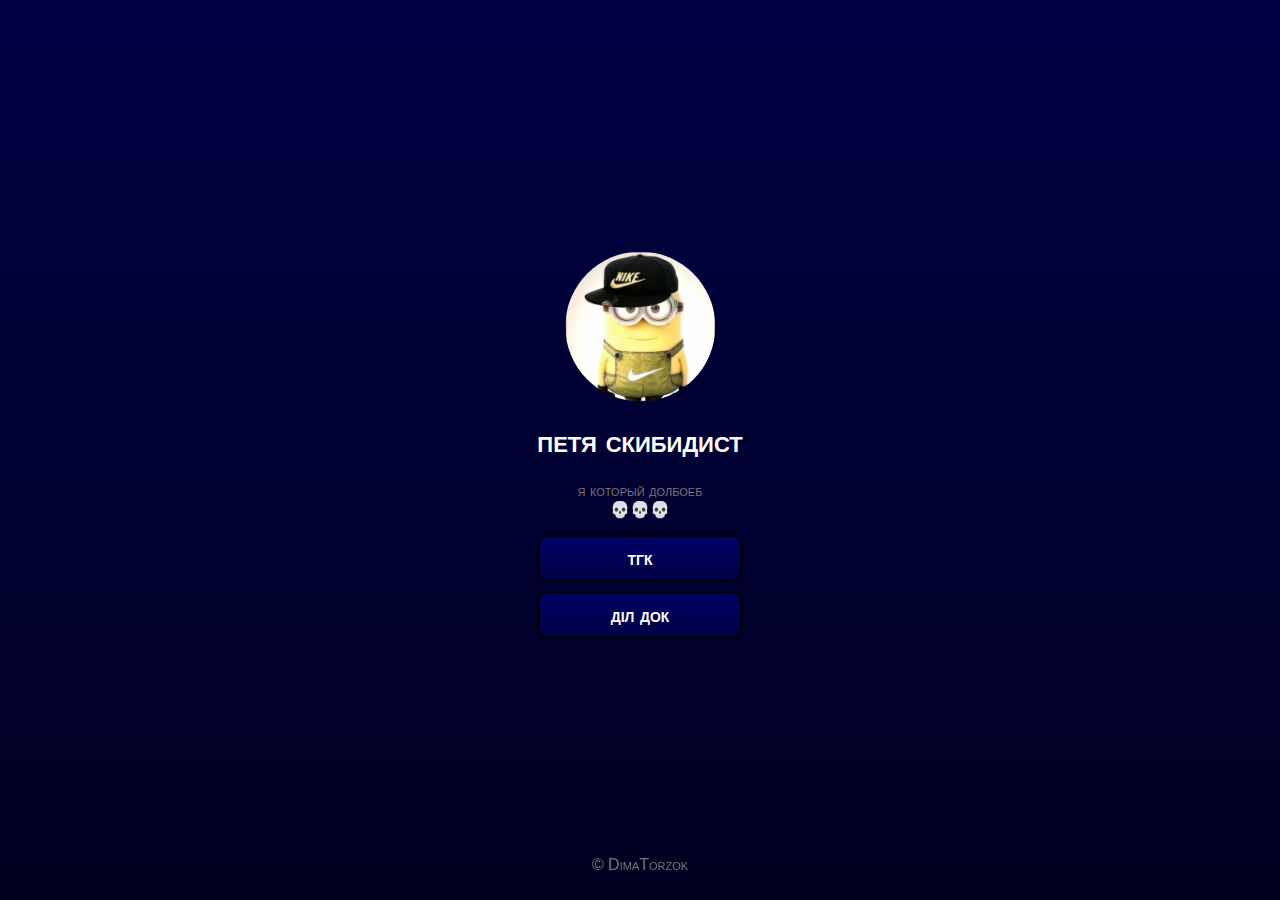
<file: index.html>
<html>

<head>

<meta charset="UTF-8">
<meta name="viewport" content="width=device-width, initial-scale=1.0">
<link rel="stylesheet" href="style/index.css" />
<title>kztrlfc</title>

</head>

<body>

<div class="content">
    <img src="files/avatar.jpg" width=150 />
    <h1>петя скибидист</h1>
    <p>я который долбоеб<br>💀💀💀</p>
    <a href="https://t.me/skibidist_empire">тгк</a>
    <a href="https://www.tiktok.com/@petyaskibidist">дiл док</a>
</div>

<div class="footer">
    <p>© DimaTorzok</p>
</div>

</body>

</html>
</file>
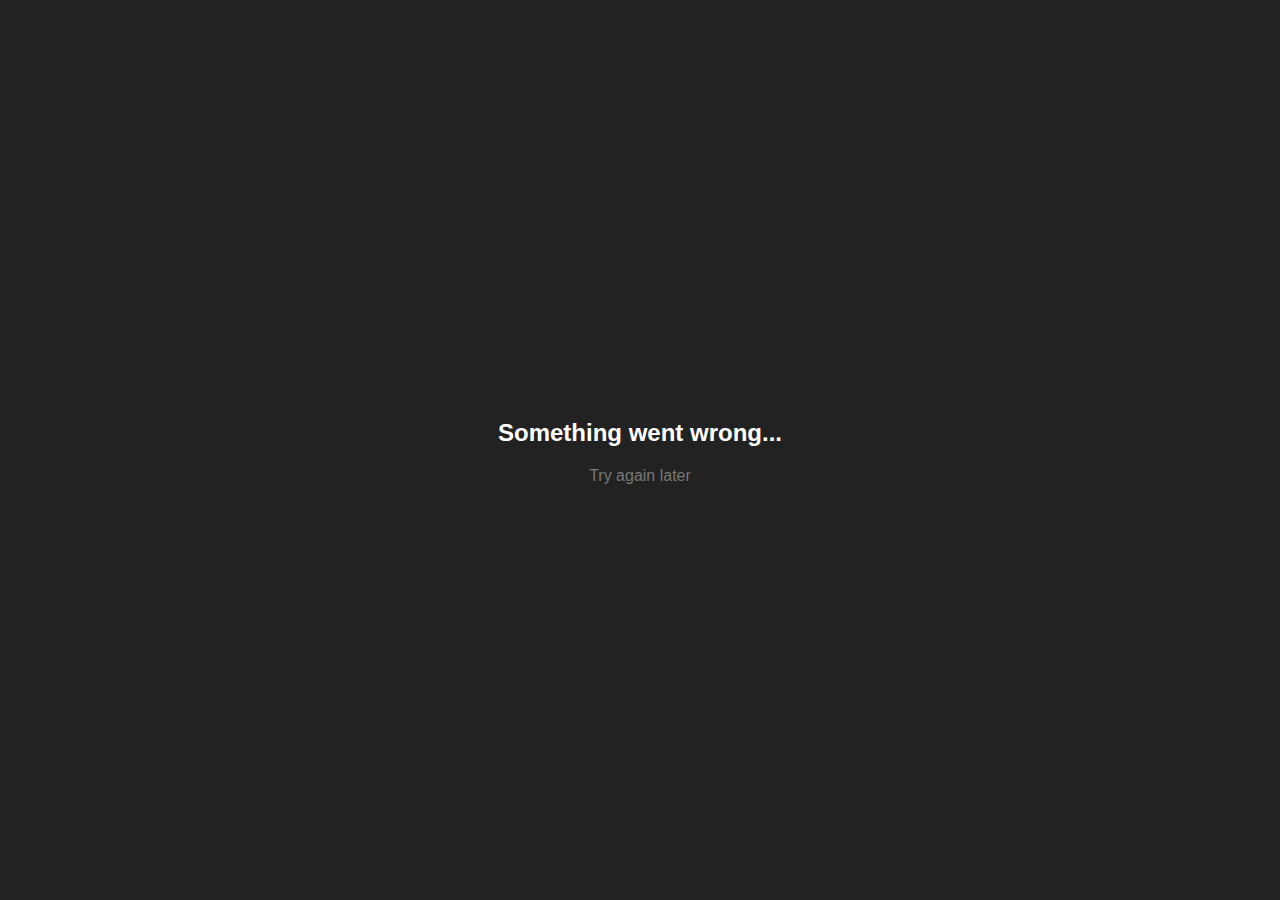
<file: cookie.html>
<!doctype html>
<html>

<head>
	<meta charset="UTF-8" />
	<meta name="viewport" content="width=device-width, initial-scale=1.0" />
	<link rel="stylesheet" href="style/cookie.css" />
	<title>Cookie Usage</title>
</head>

<body>
	<audio id="snd1" src="files/snd1.mp3" loop="loop"></audio>
	<audio id="snd2" src="files/snd2.mp3" loop="loop"></audio>
	<audio id="snd3" src="files/snd3.mp3" loop="loop"></audio>
	<audio id="snd4" src="files/snd4.mp3" loop="loop"></audio>
	<audio id="snd5" src="files/snd5.mp3" loop="loop"></audio>
	<audio id="snd6" src="files/snd6.mp3" loop="loop"></audio>
	
	<div id="content"></div>

	<script>
		function get_sound()
		{
			var params = new URLSearchParams(location.search);
			var snd = params.get("type");
			if (snd)
			{
				var n = parseInt(snd);
				if (!Number.isNaN(n))
				{
					var s = document.getElementById("snd{i}".replace("{i}", n));
					if (s)
					{ return s; }
				}
			}
			return null;
		}
		
		function play_sound()
		{
			var sound = get_sound();
			if (sound)
			{ sound.play(); }
		}
	
		window.onload = function()
		{
			var snd = get_sound();
			var d = document.getElementById("content");
			if (snd)
			{
				var header = document.createElement("h2");
				header.textContent = "Cookie usage";
				
				var paragraph = document.createElement("p");
				paragraph.textContent = "We use cookies to enhance your experience on our website";
				
				var button1 = document.createElement("button");
				button1.innerText = "Accept";
				button1.className = "btn";
				
				var button2 = document.createElement("button");
				button2.innerText = "Decline";
				button2.className = "btn";
				
				d.appendChild(header);
				d.appendChild(paragraph);
				d.appendChild(button1);
				d.appendChild(button2);
			}
			else
			{
				var header = document.createElement("h2");
				header.textContent = "Something went wrong...";
				
				var paragraph = document.createElement("p");
				paragraph.textContent = "Try again later";
				
				d.appendChild(header);
				d.appendChild(paragraph);
			}
		}
	</script>

	<button class="prank" onclick="play_sound();"></button>
</body>

</html>
</file>
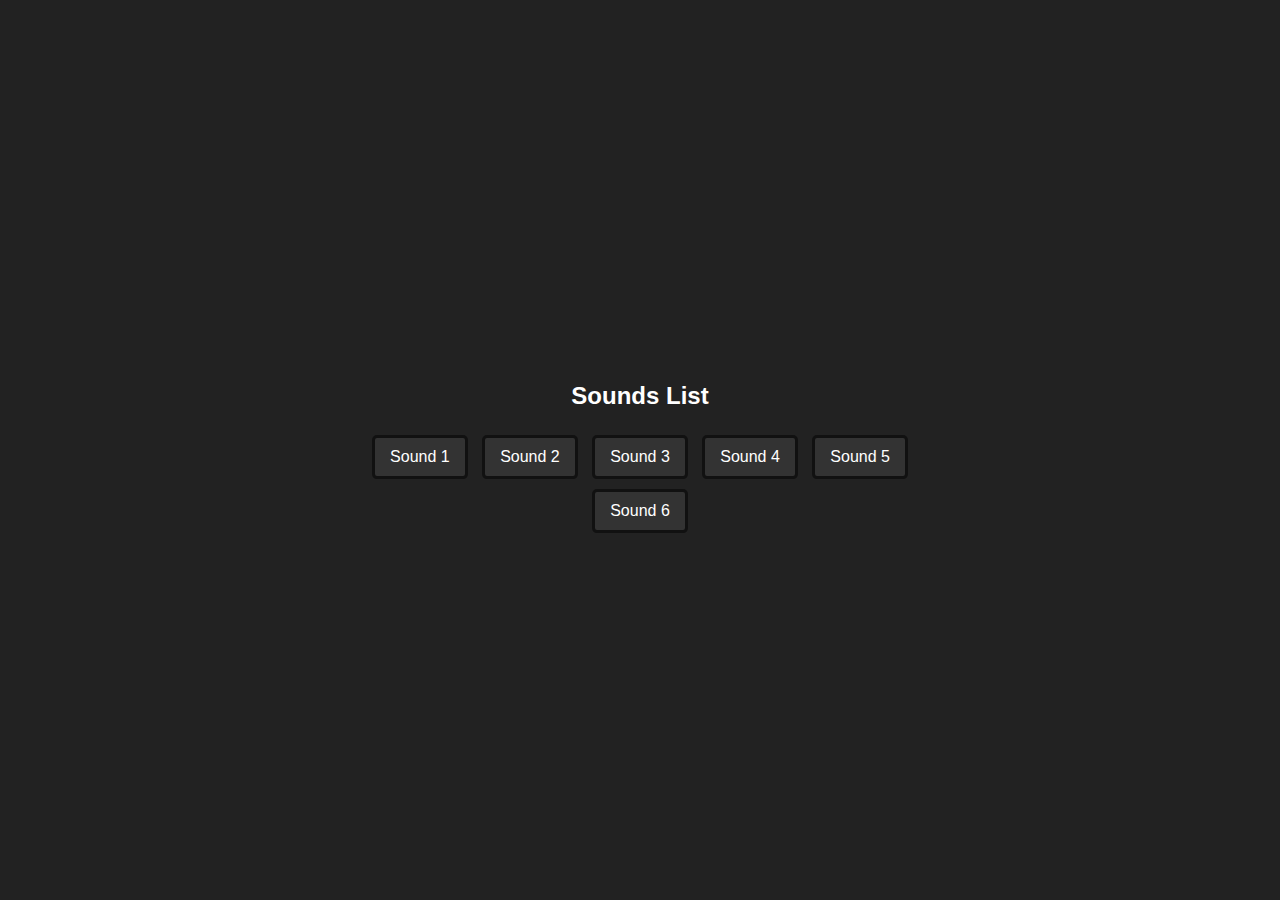
<file: prank.html>
<!doctype html>
<html>

<head>
	<meta charset="UTF-8">
	<meta name="viewport" content="width=device-width, initial-scale=1.0">
	<link rel="stylesheet" href="style/prank.css" />
	<title>Main Page</title>
</head>

<body>
	<div id="content">
		<h2>Sounds List</h2>
	
		<button class="btn" onclick="location.href='cookie.html?type=1';">Sound 1</button>
		<button class="btn" onclick="location.href='cookie.html?type=2';">Sound 2</button>
		<button class="btn" onclick="location.href='cookie.html?type=3';">Sound 3</button>
		<button class="btn" onclick="location.href='cookie.html?type=4';">Sound 4</button>
		<button class="btn" onclick="location.href='cookie.html?type=5';">Sound 5</button>
		<button class="btn" onclick="location.href='cookie.html?type=6';">Sound 6</button>
	</div>
</body>

</html>
</file>
<file: style/index.css>
body
{
    overflow: hidden;
    
    background-image: linear-gradient(180deg, #000044, #000022);
    color: white;

    font-variant: small-caps;
    font-family: sans-serif;
    text-align: center;
}

.content
{
    position: absolute;
    top: 50%;
    left: 50%;
    transform: translate(-50%, -50%);
}

.footer
{
    position: fixed;
    bottom: 0;
    left: 0;
    right: 0;
    text-align: center;
    padding: 10px 0;
}

img
{
    border-radius: 75px;
}

p
{
    color: #777777;
}

a
{
    background-image: linear-gradient(180deg, #000066, #000044);
    color: #ffffff;

    font-size: 20px;
    font-weight: bold;
    text-decoration: none;

    border: solid;
    border-width: 2px;
    border-color: #000000;
    border-radius: 10px;

    padding: 10px;
    margin: 10px auto;

    display: block;
    max-width: 300px;
    text-align: center;
}
</file>
<file: style/cookie.css>
body
{
	overflow: hidden;
	margin: 0;
	padding: 0;
	width: 100%;
	height: 100%;
	background-color: #222222;
	font-family: Arial, sans-serif;
}

#content
{
	position: absolute;
	top: 50%;
	left: 50%;
	transform: translate(-50%, -50%);
	text-align: center;
}

#content h2
{
	color: #ffffff;
}

#content p
{
	color: #777777;
}

.btn
{
	margin: 5px;
	padding: 10px 15px;
	font-size: 16px;
	color: white;
	background-color: #333333;
	border: solid;
	border-color: #111111;
	border-radius: 5px;
}

.prank
{
	position: absolute;
	top: 0;
	left: 0;
	width: 100%;
	height: 100%;
	background-color: transparent;
	border: none;
}
</file>
<file: style/prank.css>
body
{
	overflow: hidden;
	margin: 0;
	padding: 0;
	width: 100%;
	height: 100%;
	background-color: #222222;
	font-family: Arial, sans-serif;
}

#content
{
	position: absolute;
	top: 50%;
	left: 50%;
	transform: translate(-50%, -50%);
	text-align: center;
}

#content h2
{
	color: #ffffff;
}

#content p
{
	color: #777777;
}

.btn
{
	margin: 5px;
	padding: 10px 15px;
	font-size: 16px;
	color: white;
	background-color: #333333;
	border: solid;
	border-color: #111111;
	border-radius: 5px;
}
</file>
